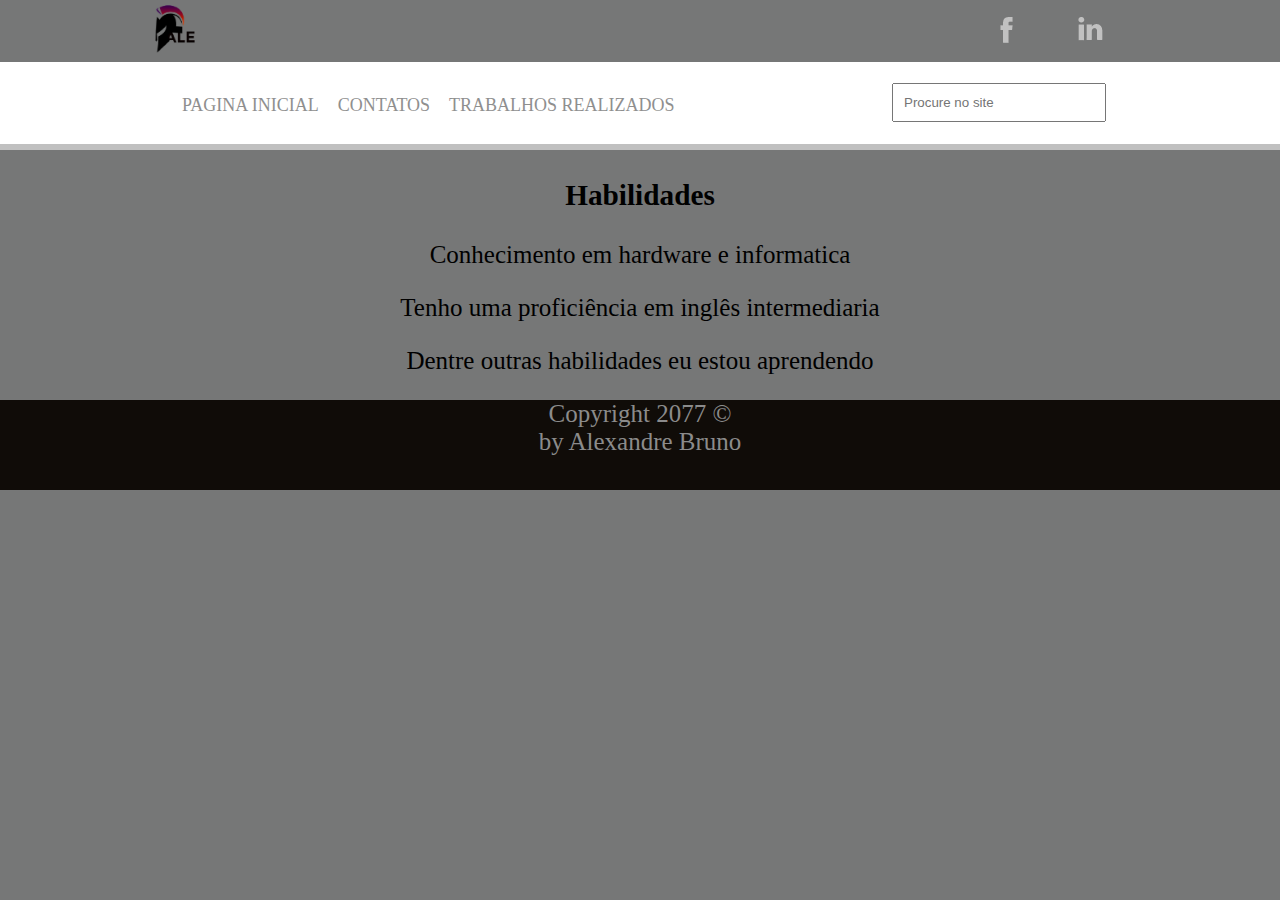
<file: Index2.html>
<!DOCTYPE html>
<html lang="pt-BR">
	<head>
		<title>Alebrusantos</title>
		<link rel="stylesheet" type="text/css" href="css/estilo.css"/>
		<link rel="stylesheet" href="css/normalize.css"/>
		<meta name="viewport" content="width=device-width, initial-scale=1.0">
	</head>

	<body>
		<header class="menu1">
			<main>
				<div class="cab1">
					<div class="logo">
							<img src="img/logo.png" width="40px"/>
					</div>
					<div class="redes">
							<ul>
									<li>
										<a href="https://www.facebook.com/profile.php?id=100006706215282&ref=bookmarks">
											<img src="img/face.png" />
										</a>
									</li>
									<li>
										<a href="https://www.linkedin.com/in/alexandre-bruno-dos-santos-586391178/">
											<img src="img/ink.png"/>
										</a>
									</li>
					</div>
				</div>
			</main>
		</header>
		<main class="col-100 menu-url">
		<div class="cab2">
			<div class="menu2">
					<ul>
						<li>
							<a href="Index.html">Pagina Inicial</a>
						</li>
						<li>
							<a href="Index3.html">Contatos</a>
						</li>
						<li>
							<a href="Index2.html">Trabalhos Realizados</a>
						</li>
		</div>
		<div class="busca">
				<input placeholder="Procure no site" type="text" />
		</main>
		<footer>
			<div class="col-100 footer">
				<div>
						<div>
							<h3>Habilidades</h3>
							<p>Conhecimento em hardware e informatica</p>
							<p>Tenho uma proficiência em inglês intermediaria</p>
							<p>Dentre outras habilidades eu estou aprendendo</p>
				</div>
<div class="col-100 footer2">
	<div class="content">

		<div>
			Copyright 2077 &copy;<br>
			 by Alexandre Bruno
		</div>
	</div>
</div>
	</body>


</html>
</file>
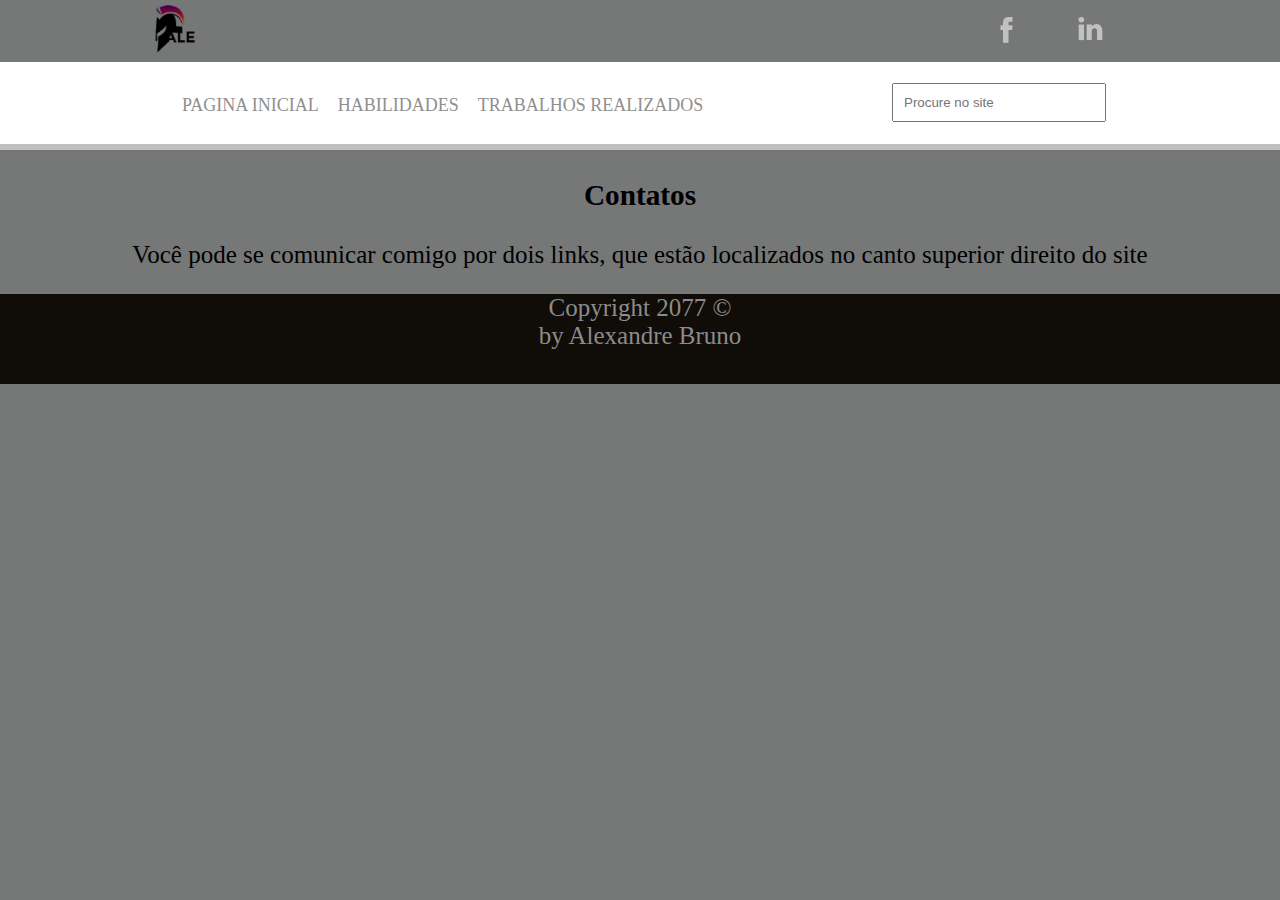
<file: Index3.html>
<!DOCTYPE html>
<html lang="pt-BR">
	<head>
		<title>Alebrusantos</title>
		<link rel="stylesheet" type="text/css" href="css/estilo.css"/>
		<link rel="stylesheet" href="css/normalize.css"/>
		<meta name="viewport" content="width=device-width, initial-scale=1.0">
	</head>

	<body>
		<header class="menu1">
			<main>
				<div class="cab1">
					<div class="logo">
							<img src="img/logo.png" width="40px"/>
					</div>
					<div class="redes">
							<ul>
									<li>
										<a href="https://www.facebook.com/profile.php?id=100006706215282&ref=bookmarks">
											<img src="img/face.png" />
										</a>
									</li>
									<li>
										<a href="https://www.linkedin.com/in/alexandre-bruno-dos-santos-586391178/">
											<img src="img/ink.png"/>
										</a>
									</li>
					</div>
				</div>
			</main>
		</header>
		<main class="col-100 menu-url">
		<div class="cab2">
			<div class="menu2">
					<ul>
						<li>
							<a href="Index.html">Pagina Inicial</a>
						</li>
						<li>
							<a href="Index2.html">Habilidades</a>
						</li>
						<li>
							<a href="Index4.html">Trabalhos Realizados</a>
						</li>
		</div>
		<div class="busca">
				<input placeholder="Procure no site" type="text" />
		</main>
		<footer>
			<div class="col-100 footer">
				<div class="content">
						<div class="col-4">
							<h3>Contatos</h3>
							<p>Você pode se comunicar comigo por dois links, que estão localizados no canto superior direito do site</p>
						</div>
<div class="col-100 footer2">
	<div class="content">

		<div>
			Copyright 2077 &copy;<br>
			 by Alexandre Bruno
		</div>
	</div>
</div>
	</body>


</html>
</file>
<file: css/estilo.css>
body {
	width: 100%;
	height: 100%;
	margin: 0 auto;
	background-color: #767777;
}

ul {
	padding: 1px;
}
.menu1 {
	width: 100%;
	background-color: #767777;
	height: 60px;
}

main {
	margin: 0 auto;
	width: 980px;
	position: relative;
}

.logo {
	padding: 5px;
	width: 70%;
	float: left;
}

.redes ul li {
	margin-left: 65px;
	display: inline-block;
	float: left;
	list-style: none;

}

.redes {
	width: 20%;
	float: right;
}

.cab2 {
	 width: 980px;
	 margin: 0 auto;

}

.menu-url {
	background-color: white;
	height: 50px;
	border-bottom: 3px solid silver;
	padding: 16px;
}
.menu2 ul li {

		display: inline-block;
		color: #8f8f8f;
		margin-left: 15px;
}
.menu2 ul li a:hover {
	color: purple;
	height: 50px;
	border-bottom: 2px solid purple;
}
.menu2 ul li a{
		display: inline-block;
		color: #8f8f8f;
		text-decoration: none;
		font-size: 18px;
		text-transform: uppercase;
}

.menu2 {
	width: 70%;
	float: left;
}

.busca {
	text-align: center;
	width: 30%;
	float: right;
}
.busca input {
		margin-top: 5px;
		padding: 10px;
		height: 15px;
		width: 190px;

}
.col-100 {
	width: 100%;
	float: left;
	position: relative;
	margin: 0 auto;
}

.vid {
	width: 700px;
	margin-left: 440px;
	background-color: black;
}

.footer {
	border-top: 3px solid silver;
	text-align: center;
	font-size: 25px;
}

h3 p {
	margin-left: 10px;
	margin-right: 10px;
}

.footer2 {
	background-color: #100c08;
	color: #8b8b8b;
	height: 90px;

}
</file>
